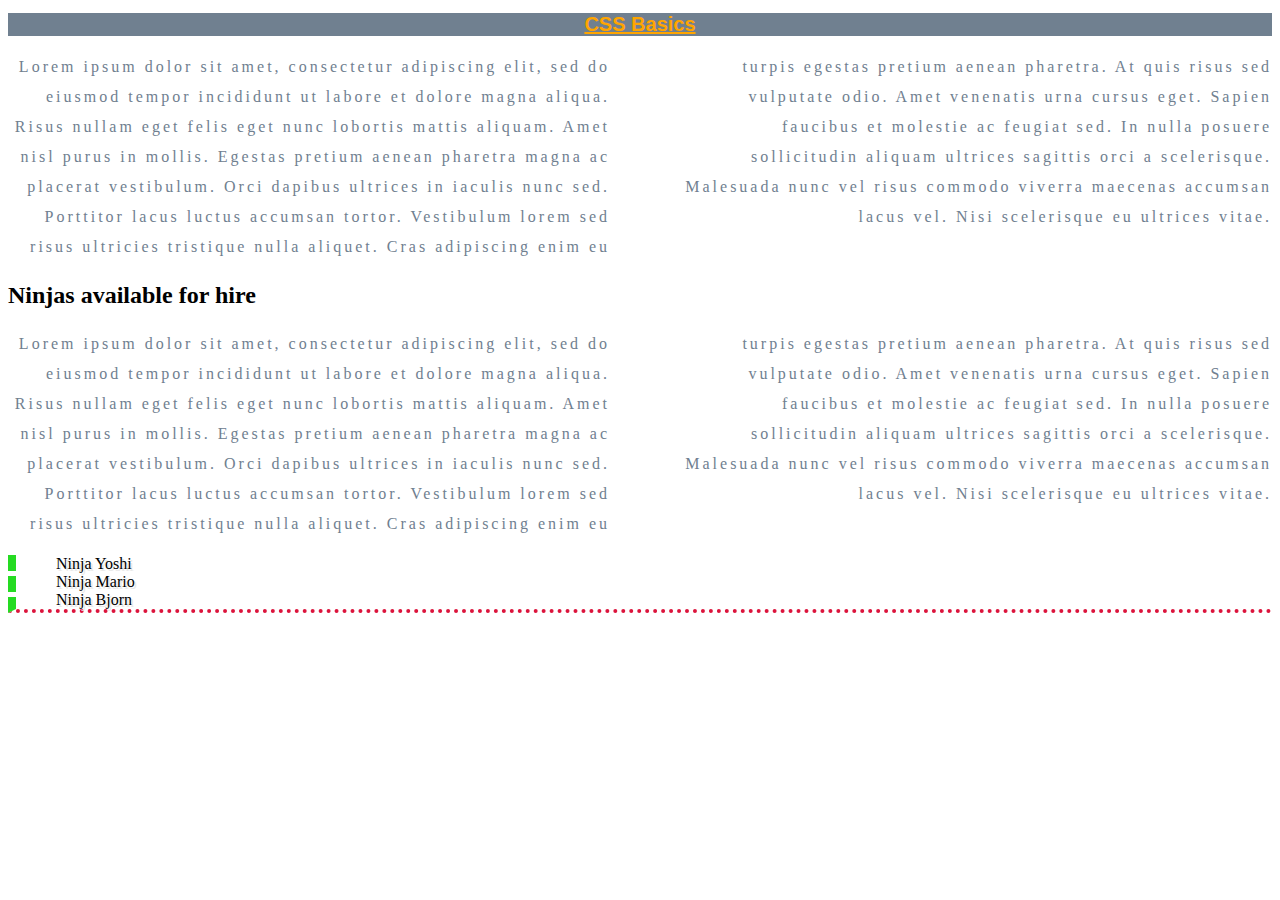
<file: index.html>
<!DOCTYPE html>
<html lang="en">
<head>
    <link rel="stylesheet" href="style.css">
    <meta charset="UTF-8">
    <meta name="viewport" content="width=device-width, initial-scale=1.0">

    <!-- Provade använda styles i html -->
    <!-- <style>
        h1 {
            color: orange;
        }
        p {
            color: slategray;
        }

    </style> -->

    <title>Document</title>
</head>
<body>
    
    <h1>CSS Basics</h1>

    <p>Lorem ipsum dolor sit amet, consectetur adipiscing elit, sed do eiusmod tempor
        incididunt ut labore et dolore magna aliqua. Risus nullam eget felis eget nunc
        lobortis mattis aliquam. Amet nisl purus in mollis. Egestas pretium aenean
        pharetra magna ac placerat vestibulum. Orci dapibus ultrices in iaculis nunc sed.
        Porttitor lacus luctus accumsan tortor. Vestibulum lorem sed risus ultricies
        tristique nulla aliquet. Cras adipiscing enim eu turpis egestas pretium aenean
        pharetra. At quis risus sed vulputate odio. Amet venenatis urna cursus eget. 
        Sapien faucibus et molestie ac feugiat sed. In nulla posuere sollicitudin
        aliquam ultrices sagittis orci a scelerisque. Malesuada nunc vel risus commodo
        viverra maecenas accumsan lacus vel. Nisi scelerisque eu ultrices vitae.</p>

        <div>
            <h2>Ninjas available for hire</h2>
            <p>Lorem ipsum dolor sit amet, consectetur adipiscing elit, sed do eiusmod tempor
            incididunt ut labore et dolore magna aliqua. Risus nullam eget felis eget nunc
            lobortis mattis aliquam. Amet nisl purus in mollis. Egestas pretium aenean
            pharetra magna ac placerat vestibulum. Orci dapibus ultrices in iaculis nunc sed.
            Porttitor lacus luctus accumsan tortor. Vestibulum lorem sed risus ultricies
            tristique nulla aliquet. Cras adipiscing enim eu turpis egestas pretium aenean
            pharetra. At quis risus sed vulputate odio. Amet venenatis urna cursus eget. 
            Sapien faucibus et molestie ac feugiat sed. In nulla posuere sollicitudin
            aliquam ultrices sagittis orci a scelerisque. Malesuada nunc vel risus commodo
            viverra maecenas accumsan lacus vel. Nisi scelerisque eu ultrices vitae.</p>
            <ul>
                <li>Ninja Yoshi</li>
                <li>Ninja Mario</li>
                <li>Ninja Bjorn</li>

            </ul>
        </div>

</body>
</html>
</file>
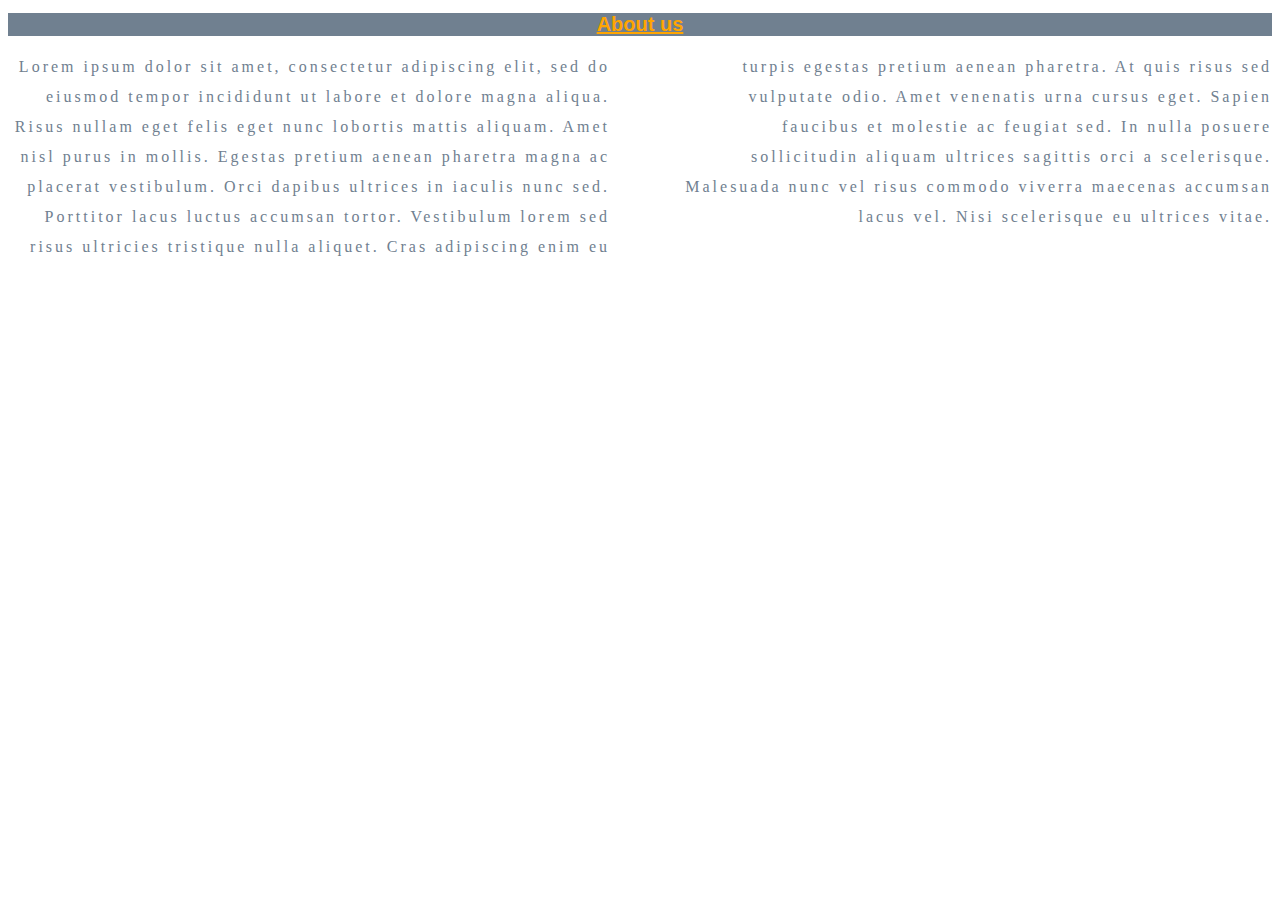
<file: about.html>
<!DOCTYPE html>
<html lang="en">
<head>
    <link rel="stylesheet" href="style.css">
    <meta charset="UTF-8">
    <meta name="viewport" content="width=device-width, initial-scale=1.0">
    <title>Document</title>
</head>
<body>
    <h1>About us</h1>
    
<div>
    <p>Lorem ipsum dolor sit amet, consectetur adipiscing elit, sed do eiusmod tempor
        incididunt ut labore et dolore magna aliqua. Risus nullam eget felis eget nunc
        lobortis mattis aliquam. Amet nisl purus in mollis. Egestas pretium aenean
        pharetra magna ac placerat vestibulum. Orci dapibus ultrices in iaculis nunc sed.
        Porttitor lacus luctus accumsan tortor. Vestibulum lorem sed risus ultricies
        tristique nulla aliquet. Cras adipiscing enim eu turpis egestas pretium aenean
        pharetra. At quis risus sed vulputate odio. Amet venenatis urna cursus eget. 
        Sapien faucibus et molestie ac feugiat sed. In nulla posuere sollicitudin
        aliquam ultrices sagittis orci a scelerisque. Malesuada nunc vel risus commodo
        viverra maecenas accumsan lacus vel. Nisi scelerisque eu ultrices vitae.</p>

</div>

</body>
</html>
</file>
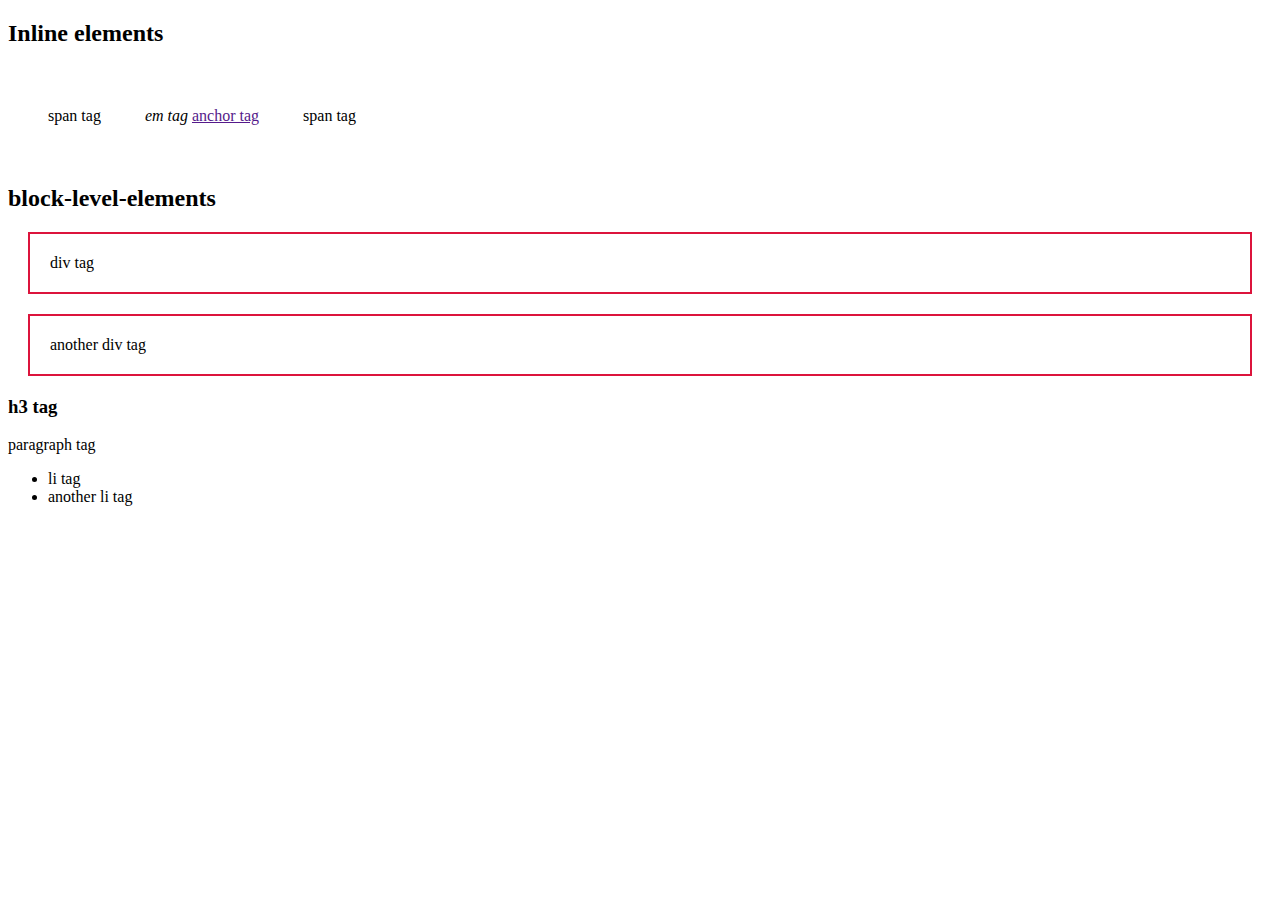
<file: index2.html>
<!DOCTYPE html>
<html lang="en">
<head>
    <link rel="stylesheet" href="styles2.css">
    <meta charset="UTF-8">
    <meta name="viewport" content="width=device-width, initial-scale=1.0">
    <title>Document</title>
</head>
<body>
    
    <h2>Inline elements</h2>

    <span>span tag</span>
    <em>em tag</em>
    <a href="">anchor tag</a>
    <span>span tag</span>

    <h2>block-level-elements</h2>

    <div>div tag</div>
    <div>another div tag</div>
    <h3>h3 tag</h3>
    <p>paragraph tag</p>
    <ul>
        <li>li tag</li>
        <li>another li tag</li>
    </ul>

</body>
</html>
</file>
<file: style.css>
h1 {
    color: orange;
    background-color: slategray;
    font-size: 20px;
    text-decoration: underline;
    font-family: arial;
    text-align: center;

}

p {
    color: slategray;
    text-align: right;
    line-height: 30px;
    letter-spacing: 3px;
    column-count: 2;
    column-gap: 60px;

}

ul {
    /* border-width: 4px;
    border-style: solid;
    border-color: crimson; */
    /* border: 4px solid crimson; */
    border-bottom: 4px dotted crimson;
    border-left: 8px dashed #25db22;
}

li {
    list-style-type: none;
    /* text-shadow: 2px 2px lightgray;   */
    text-shadow: 2px 2px #e9e9e9;
 }
</file>
<file: styles2.css>
span {
    display: inline-block;
    margin: 20px;
    padding: 20px;
}

div {
    /* display: inline; */
    border: 2px solid crimson;
    margin: 20px;
    padding: 20px;  
}
</file>
